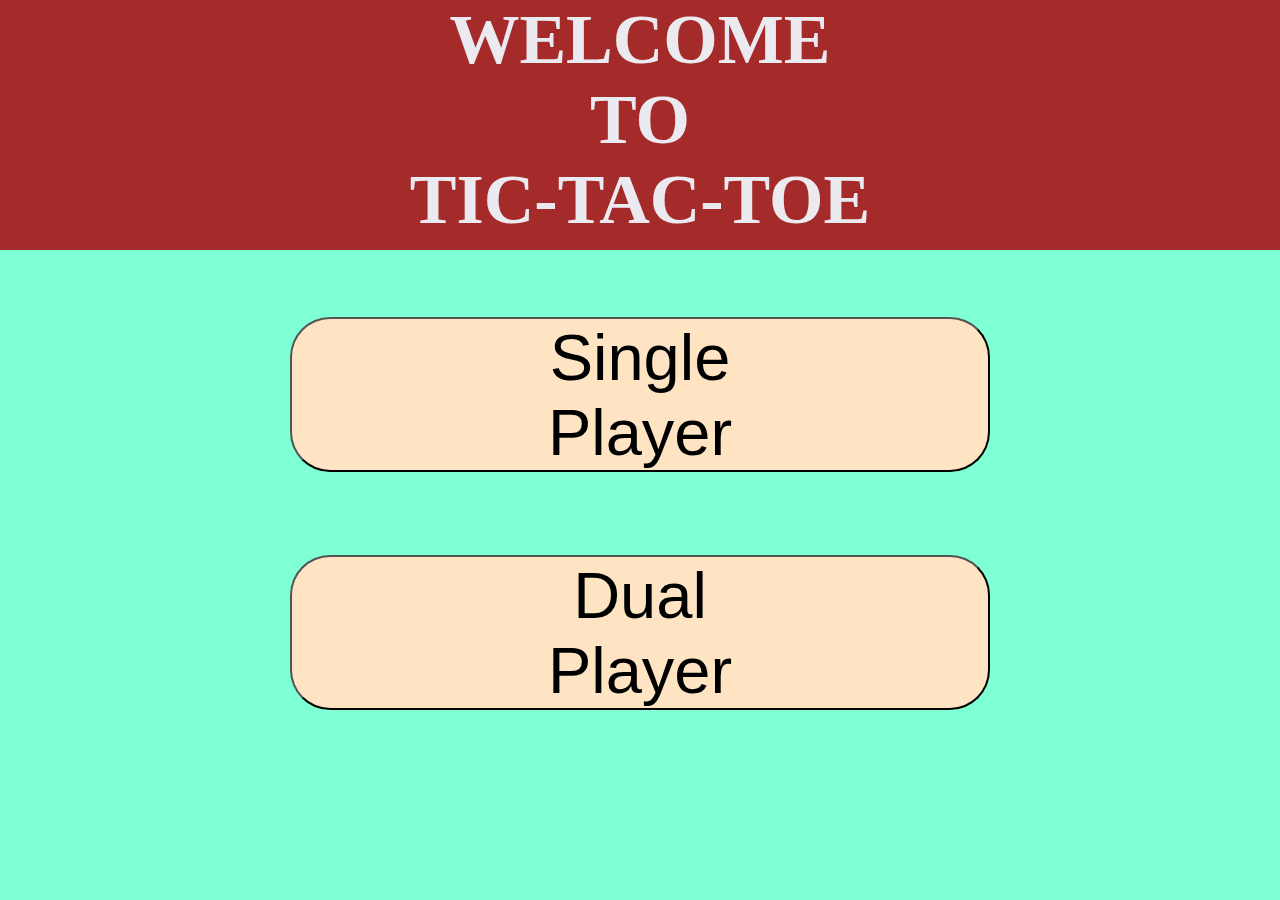
<file: index.html>
<!DOCTYPE html>
<html lang="en">

<head>
    <meta charset="UTF-8">
    <meta name="viewport" content="width=device-width ,initial-scale=0.7 ,user-scalable=no">
    <title>Document</title>
    <link rel="stylesheet" href="ticselect.css">
</head>

<body>
    <div class="full">
        <h1>WELCOME <br> TO <br>TIC-TAC-TOE</h1>
        <main>
            <div class="select">
                <div class="button">
                    <a href="ticsingle.html"><button class="player">Single <br>Player</button></a>
                </div>
                <div class="button">
                    <a href="ticdual.html"><button class="player">Dual <br>Player</button></a>
                </div>
        </main>
    </div>
</body>

</html>
</file>
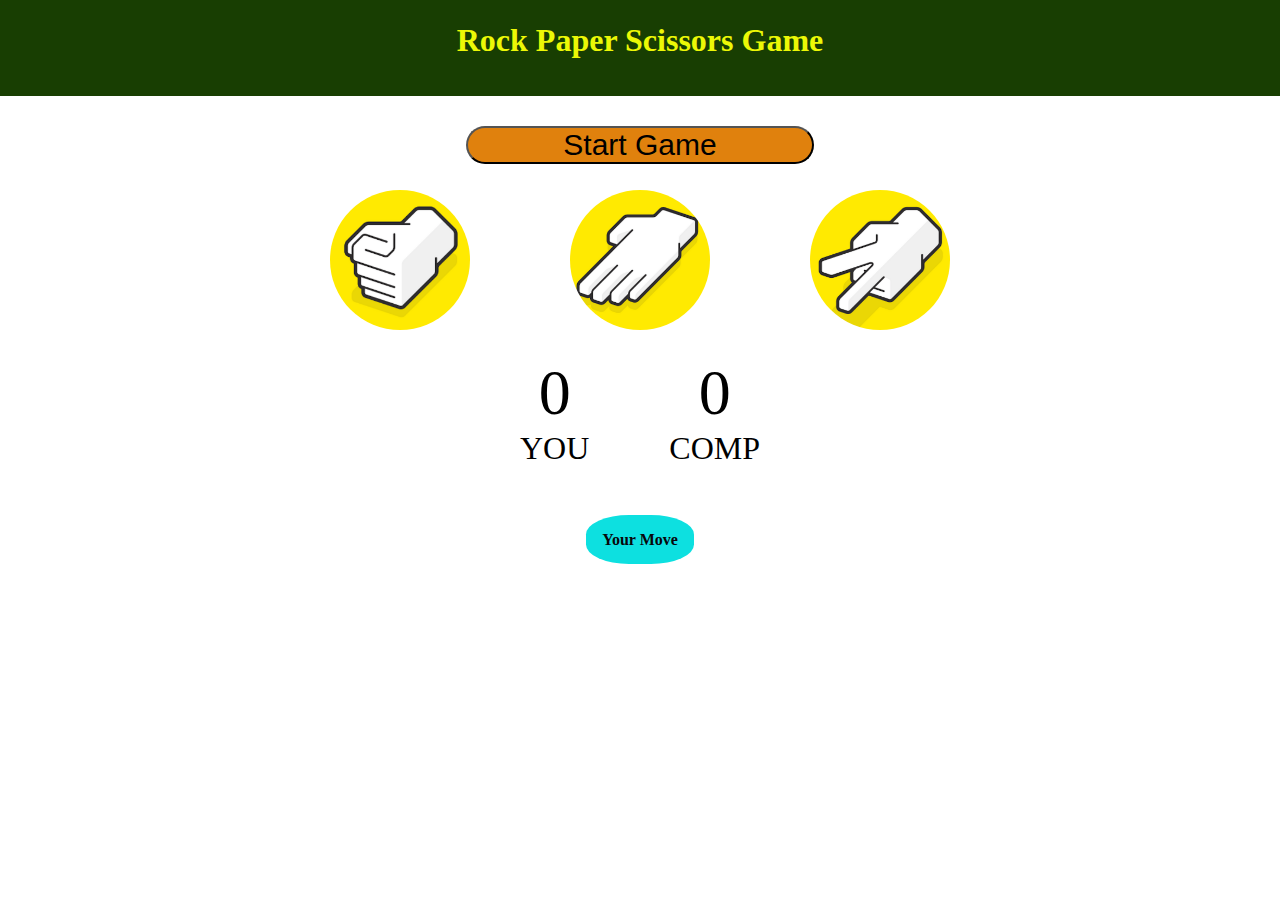
<file: stone.html>
<!DOCTYPE html>
<html lang="en">

<head>
    <meta charset="UTF-8">
    <meta name="viewport" content="width=device-width ,initial-scale=0.7 ,user-scalable=no">
    <title>Rock Paper Scissors Game</title>
    <link rel="stylesheet" href="paper.css">
</head>

<body>
    <div class="full">
    <h1>Rock Paper Scissors Game</h1>
    
<div class="str hide"><button class="start">Start Game</button></div>
<div class="enter hide"><input type="text" id="input-box" placeholder="Enter the winning points">
    <button class="add">Add</button></div>
    <div class="choices stop">
        <div class="choice" id="rock">
            <img src="r.png" alt="">
        </div>
        <div class="choice " id="paper">
            <img src="p.png" alt="">
        </div>
        <div class="choice" id="scissors">
            <img src="s.png" alt="">
        </div>
    </div>
    <div class="score-board">
        <div class="score">
            <p id="user-score">0</p>
            <p>YOU</p>
        </div>
        <div class="score">
            <p id="comp-score">0</p>
            <p>COMP</p>
        </div>
    </div>
    <div class="msg-container">
        <p id="msg">Your Move</p>
    </div>
    <!-- <div class="finalDisplay hide"> -->
    <div class="finWin hide">
        <button class="finalWinner"></button>

    </div>
    <div class="newGam hide">
        <button class="new">New game</button>
    </div>
<!-- </div> -->
</div>

    <script src="ss.js"></script>
</body>

</html>
</file>
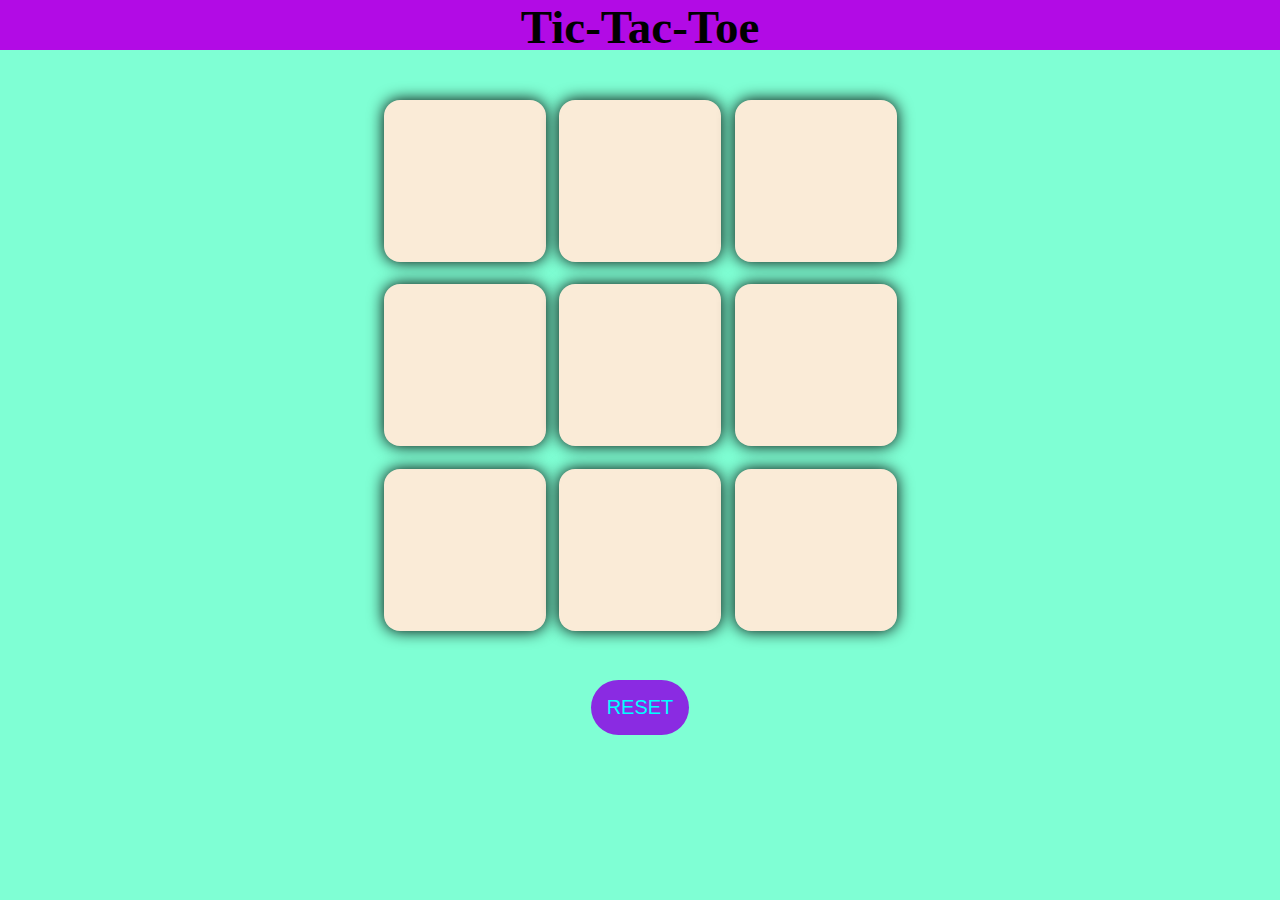
<file: ticdual.html>
<!DOCTYPE html>
<html lang="en">

<head>
    <meta charset="UTF-8">
    <meta name="viewport" content="width=device-width ,initial-scale=0.7 ,user-scalable=no">
    <title>Document</title>
    <link rel="stylesheet" href="tic.css">
</head>

<body>
    <div class="full">
        <h1>Tic-Tac-Toe</h1>
    <div class="msg-container hide">
        <p id="msg">
            WINNER
        </p>
        <button id="new">NEW GAME</button>
    </div>
    <main>
        
        <div class="container">
            <div class="game">
                <button class="box"></button>
                <button class="box"> </button>
                <button class="box"></button>
                <button class="box"></button>
                <button class="box"></button>
                <button class="box"></button>
                <button class="box"></button>
                <button class="box"></button>
                <button class="box"></button>
            </div>
        </div>
        <button id="reset">RESET</button>
    </main>

    <script src="tic.js"></script>
</div>
</body>

</html>
</file>
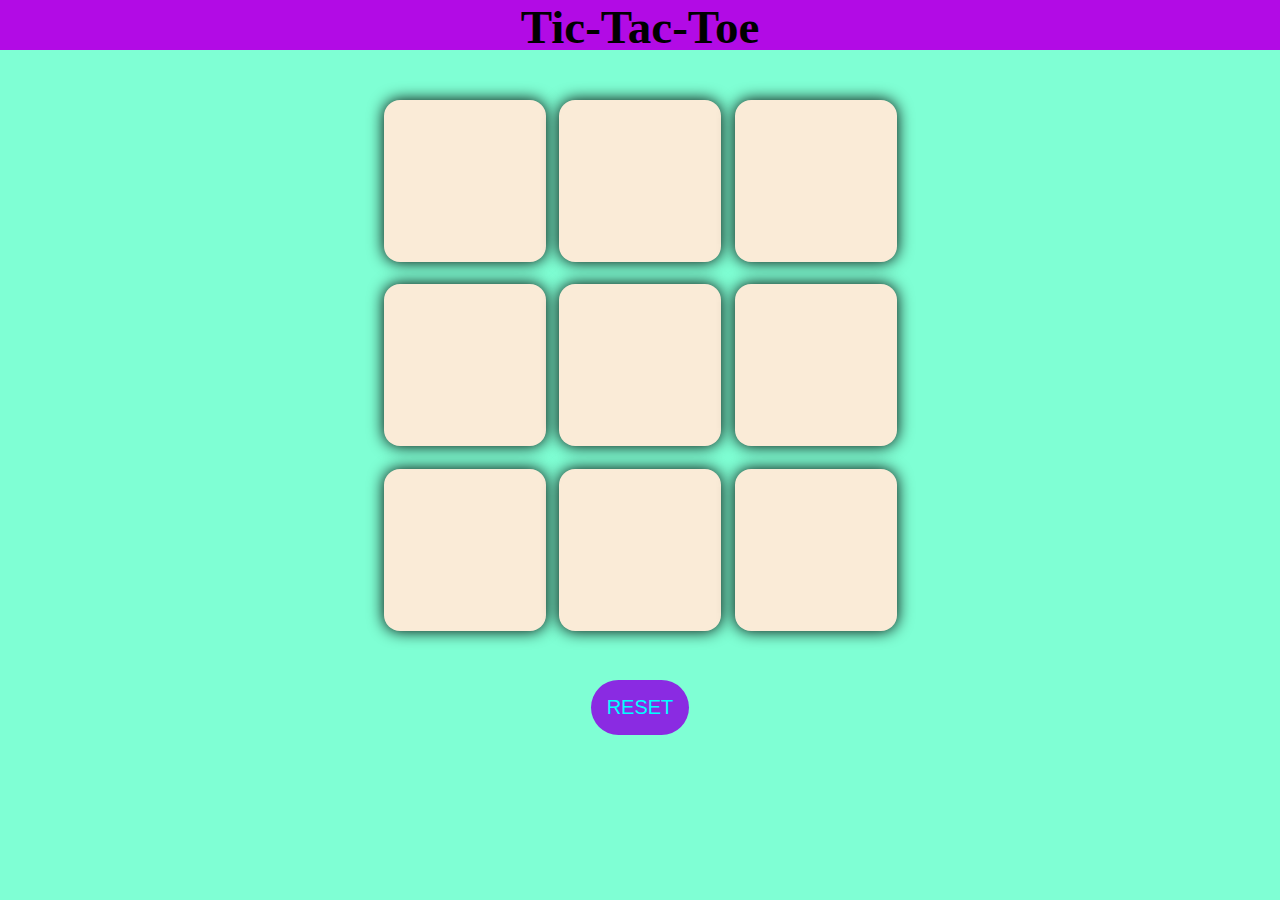
<file: ticsingle.html>
<!DOCTYPE html>
<html lang="en">

<head>
    <meta charset="UTF-8">
    <meta name="viewport" content="width=device-width ,initial-scale=0.7 ,user-scalable=no">
    <title>Document</title>
    <link rel="stylesheet" href="tic.css">
</head>

<body>
    <div class="full">
        <h1>Tic-Tac-Toe</h1>
    <div class="msg-container hide">
        <p id="msg">
            WINNER
        </p>
        <button id="new">NEW GAME</button>
    </div>
    <main>
        
        <div class="container">
            <div class="game">
                <button class="box"></button>
                <button class="box"> </button>
                <button class="box"></button>
                <button class="box"></button>
                <button class="box"></button>
                <button class="box"></button>
                <button class="box"></button>
                <button class="box"></button>
                <button class="box"></button>
            </div>
        </div>
        <button id="reset">RESET</button>
    </main>

    <script src="tic2.js"></script>
</div>
</body>

</html>
</file>
<file: ticselect.css>
*{
    margin: 0;
    padding: 0;
}
body{
    background-color: aquamarine;
    text-align: center;
    align-content: center;
}
h1{
    height: 250px;
    background-color: brown;
    font-size: 70px;
    color: rgb(235, 234, 240);

}
.select{
    margin-top: 50px;
    width: cover;
    display: flex;
    flex-wrap: wrap;
    justify-content: center;
    align-items: center;
    gap: 3rem;
        
 
}
.player{
    height: 155px;
    width: 700px;
    margin-top: 17px;
   
    position: center;
    font-size: 65px;
    background-color: bisque;
    border-radius: 40px;
    

}
.button:hover{
    background-color: black;
}

.button{
    height: 190px;
    width: 742px;
    display: flex;
    justify-content: center;
    align-content: center;
    /* justify-content: center;
    align-items: center; */
    border-radius: 50px;
    margin-top: 0px;
    padding: 0px;
    
}
@media screen and (max-width:600px){
.full{
    height: cover;
    width: cover;
}
h1{
    height: fit-content;
    background-color: brown;
    font-size: 78px;
}
.button{
    height: 300px;
    width: 510px;
    display: flex;
    justify-content: center;
    align-content: center;
    /* justify-content: center;
    align-items: center; */
    border-radius: 50px;
    
}
.select{
    margin-top: 80px;
    width: cover;
    display: flex;
    flex-wrap: wrap;
    justify-content: center;
    align-items: center;
    gap: 3rem;
        
 
}
.player{
    height: 250px;
    width: 473px;
    margin-top: 25px;
   
    position: center;
    font-size: 93px;
    background-color: bisque;
    border-radius: 40px;
    

}
}
</file>
<file: paper.css>
*{
    margin:0;
    padding: 0;
    text-align: center;
}
h1{
    justify-content: center;
    align-items: center;
    background-color: rgb(24, 62, 2);
    color: rgb(236, 248, 6);
    height: 6rem;
    line-height: 5rem; /*vertical spacing */

}
.choice{
    height: 160px;
    width: 160px;
    border-radius: 50%;
    display: flex;
    justify-content: center;
    align-items: center;
    
}
.choice:hover{
    background-color: black;
    cursor: pointer;
}

img{
    height: 140px;
    width: 140px;
    object-fit: cover; /*cover image to given size */
    border-radius: 50%; 
    /* cirle */
}
.choices{
    display: flex;
    /* horizontal arrangement */
    justify-content: center;
    align-items: center;
    gap: 5rem;
    /* gap betweem each element */
    margin-top: 1rem;
}
.score-board{
    display: flex;
    justify-content: center;
    align-items: center;
    font-size: 2rem;
    margin-top: 1rem;
    gap:5rem;
}
#user-score,#comp-score{
    font-size: 4rem;
}
.msg-container{
    margin-top: 4rem;
}
#msg{
    background-color: rgb(13, 224, 224);
    color: rgb(8, 7, 11);
    font-size: 1rem;
    display: inline;
    /* to restrict bgcolor to text */
    padding: 1rem;
    border-radius: 40%;
    font-weight: 700;
}
.finalWinner{
    
    height: 78px;
    width: 848px;
    border: 30px;
    font-size: 60px;
    background-color: aquamarine;
    border-radius: 30px;
    
    /* line-height:
     30rem; */
}
.finWin{
    margin-top: 40px;
    justify-content: center;
    align-items: center;

}
.newGam{

    /* line-height: 6rem; */
    margin-top: 30px;

}
.new{
    height: 58px;
    width: 548px;
    font-size: 40px;
    background-color: rgb(3, 103, 70);
    border-radius: 20px;
    color: rgb(255, 255, 135);
}
.hide{
    display: none;
}
.finalDisplay{
    margin:0;
}
.stop{
    pointer-events: none;
}
.str{
    margin-top: 30px;
}
.start{
    height:38px;
    width: 348px;
    font-size: 30px;
    background-color: rgb(224, 129, 13);
    border-radius: 20px;
}
.enter{
    margin-top: 30px;

}
#input-box{
    height:38px;
    width: 348px;
    font-size: 30px;
    background-color: rgb(121, 241, 116);
    /* border-radius: 20px; */
}
.add{
    height:38px;
    width: 48px;
    font-size: 20px;
    background-color: rgb(224, 129, 13);
    border-radius: 10px;
}
@media screen and (max-width:600px){
    *{
        margin:0;
        padding: 0;
        text-align: center;
    }
    .str{
        margin-top: 30px;
        justify-content: center;
        align-items: center;
    }
    h1{
        background-color: rgb(24, 62, 2);
        color: rgb(236, 248, 6);
        height: 9rem;
        line-height: 5rem; /*vertical spacing */
        width: cover;
        font-size: 40px;
    
    }
    .str{
        margin-top: 50px;
        width: cover;
    }
    .start{
        height: 58px;
        width: 328px;
        font-size: 36px;
        background-color: rgb(224, 129, 13);
        border-radius: 20px;
    }
    .choices{
        display: flex;
        /* horizontal arrangement */
        justify-content: center;
        align-items: center;
        gap: 1rem;
        /* gap betweem each element */
        margin-top: 4rem;
        width: cover;
    }
    .choice{
        height: 150px;
        width: 150px;
        border-radius: 50%;
        display: flex;
        justify-content: center;
        align-items: center;
        
    }
    img{
        height: 130px;
        width: 130px;
        object-fit: cover; /*cover image to given size */
        border-radius: 50%; 
        /* cirle */
    }
    .score-board{
        display: flex;
        justify-content: center;
        align-items: center;
        font-size: 2rem;
        margin-top: 4rem;
        gap:5rem;
        width: cover;
    }
    .msg-container{
        margin-top: 6rem;
        width: cover;
    }
    #msg{
        background-color: #0de0e0;
        color: rgb(8, 7, 11);
        font-size: 19px;
        display: inline;
        /* to restrict bgcolor to text */
        padding: 1rem;
        border-radius: 40%;
        font-weight: 700;
    }
    .finWin{
        margin-top: 60px;
        justify-content: center;
        align-items: center;
        width: cover;
    
    }
    .finalWinner{
    
        height: 148px;
        width: 540px;
        border: 30px;
        font-size: 50px;
        background-color: aquamarine;
        border-radius: 30px;
        
        /* line-height:
         30rem; */
    }
    .newGam{

        /* line-height: 6rem; */
        margin-top: 60px;
        width: cover;
    
    }
    .new{
        height: 78px;
        width: 348px;
        font-size: 40px;
        background-color: rgb(3, 103, 70);
        border-radius: 20px;
        color: rgb(255, 255, 135);
    }
    /* img:hover{
        background-color: black;
        cursor: pointer;
    } */
    .full{
        height: cover;
        width: cover;
        align-items: center;
        justify-content: center;
        margin-right: 0;
    }
    .enter{
        margin-top: 50px;
        width: cover;
    }
    #input-box{
        height: 58px;
        width: 290px;
        font-size: 26px;
        background-color:rgb(121, 241, 116);
        
    }
    .add{
        height: 58px;
        width: 58px;
        font-size: 26px;
        background-color: rgb(224, 129, 13);
        border-radius: 10px;
}
    

}
</file>
<file: tic.css>
*{
    margin: 0;
    padding: 0;
}
body{
    background-color: aquamarine;
    text-align: center;
}
.container{
    height: 70vh;
    display: flex;
    justify-content: center;
    align-items: center;
    gap:1.5vmin;
}
.game{
    height: 60vmin;
    width: 60vmin;
    display: flex;
    flex-wrap: wrap;
    justify-content: center;
    align-items: center;
    gap:1.5vmin;

}
.box{
    height: 18vmin;
    width: 18vmin;
    border-radius: 1rem;
    border: none;
    box-shadow: 0 0 1rem rgba(0,0,0, 1);
    font-size: 8vmin;
    color: brown;
    background-color: antiquewhite;

}
#reset{
    padding: 1rem;
    font-size: 1.25rem;
    background-color: blueviolet;
    color: aqua;
    border-radius: 100rem;
    border: none;
}
#new{
    padding: 1rem;
    font-size: 1.25rem;
    background-color: blueviolet;
    color: aqua;
    border-radius: 100rem;
    border: none;
}
#msg{
    color: rgb(89, 101, 24);
    font-size: 8vmin;
}
.msg-container{
    height: 20vmin;

}
.hide{
    display: none;
}
h1{
    background-color: rgb(178, 11, 229);
    height: 50px;
    font-size: 47px;
}
.full{
    height: cover;
    width: cover;
}
@media screen and (max-width:600px){
    h1{
        background-color: rgb(178, 11, 229);
        height: 100px;
        width: cover;
        font-size: 70px;
    }
    .container{
        height: 70vh;
        width: cover;
        display: flex;
        justify-content: center;
        align-items: center;
        gap:1.5vmin;
    }
    .game{
        margin-top: 50px;
        height: 86vmin;
        width: 86vmin;
        display: flex;
        flex-wrap: wrap;
        justify-content: center;
        align-items: center;
        gap:1.5vmin;
    
    }
    .box{
        height: 26vmin;
        width: 26vmin;
        border-radius: 1rem;
        border: none;
        box-shadow: 0 0 1rem rgba(0,0,0, 1);
        font-size: 10vmin;
        color: brown;
        background-color: antiquewhite;
    
    }
    #reset{
        height: 100px;
        width: 300px;
        padding: 1rem;
        font-size: 3.25rem;
        background-color: blueviolet;
        color: aqua;
        border-radius: 5rem;
        border: none;
    }
    .msg-container{
        height: 40vmin;
        width: cover;
    
    }
    #msg{
        color: rgb(89, 101, 24);
        font-size: 13vmin;
    }
    #new{
        height: 100px;
        width: 300px;
        padding: 1rem;
        margin-top: 40px;
        font-size: 2.25rem;
        background-color: blueviolet;
        color: aqua;
        border-radius: 100rem;
        border: none;
    }
}
</file>
